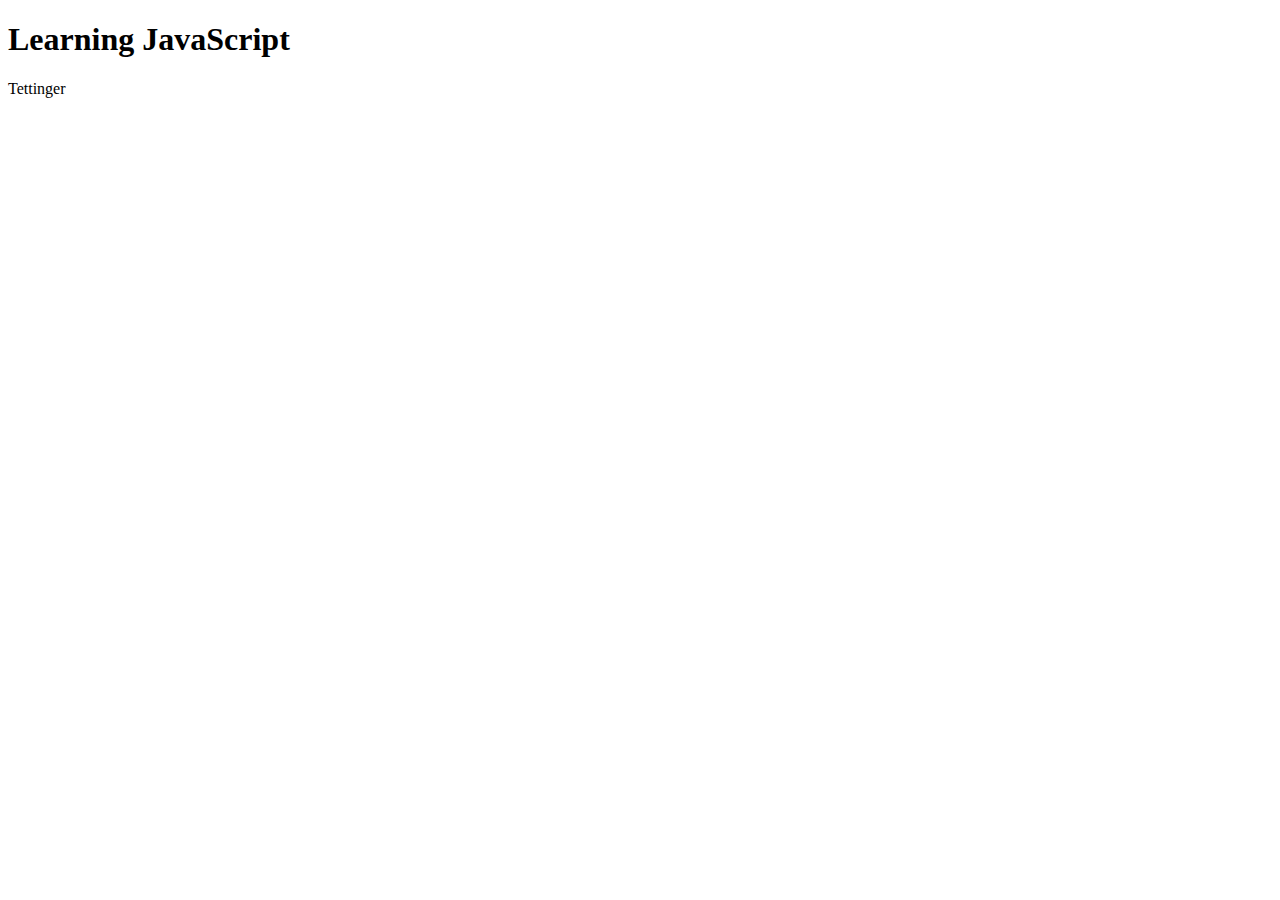
<file: 2-javascript-project-json-m2-exercise-files/startJS/index.html>
<!doctype html>
<html>
<head>
<meta charset="UTF-8">
<title>Untitled Document</title>
<link href="css/styles.css" rel="stylesheet" type="text/css">

</head>

<body>
<h1>Learning JavaScript</h1>

<p id='message'></p>






</body>
<script type="text/javascript" src="js/main.js"></script>
</html>
</file>
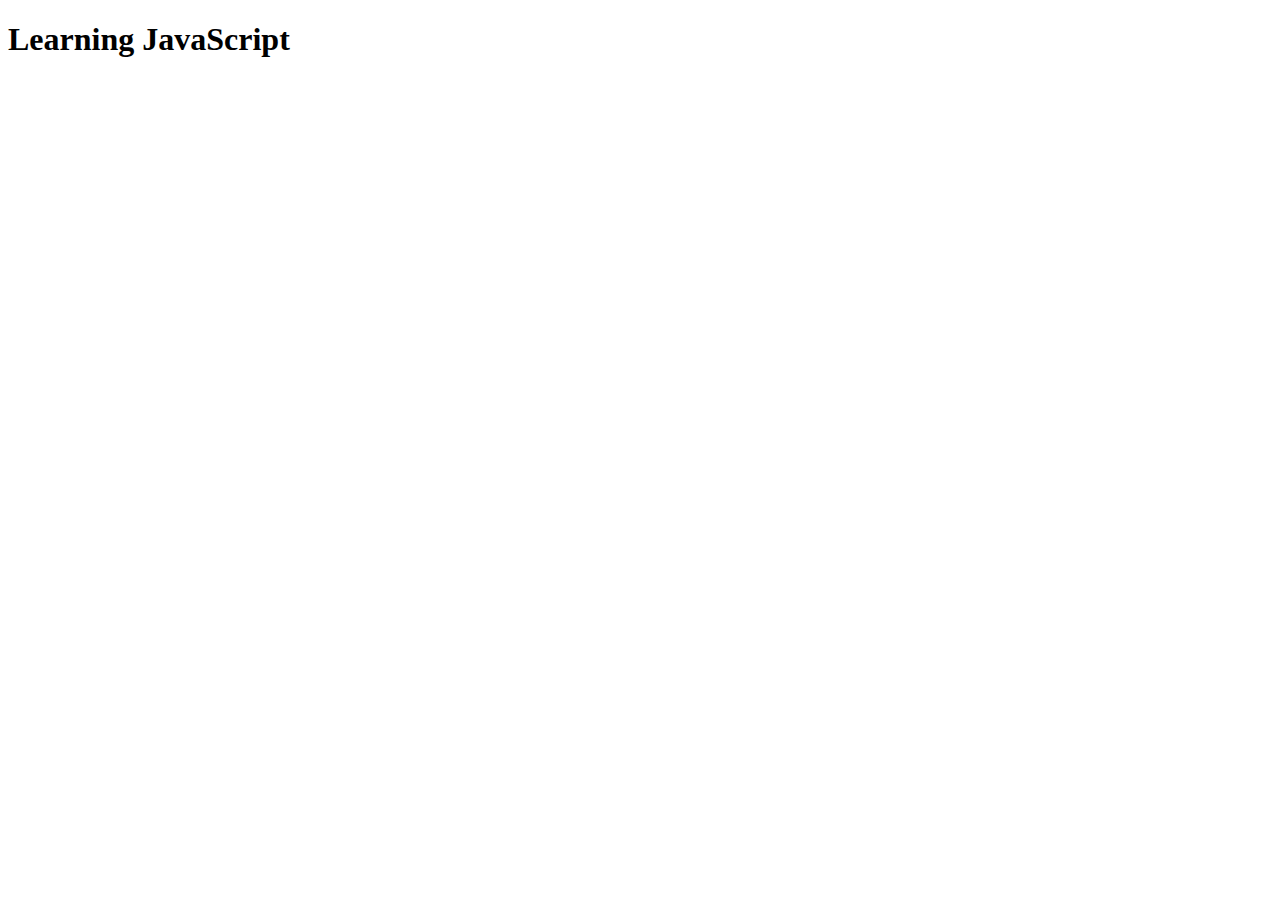
<file: 3-javascript-project-json-m3-exercise-files/startJS/index.html>
<!doctype html>
<html>
<head>
<meta charset="UTF-8">
<title>Untitled Document</title>
<link href="css/styles.css" rel="stylesheet" type="text/css">

</head>

<body>
<h1>Learning JavaScript</h1>








</body>
<script type="text/javascript" src="js/main.js"></script>
</html>
</file>
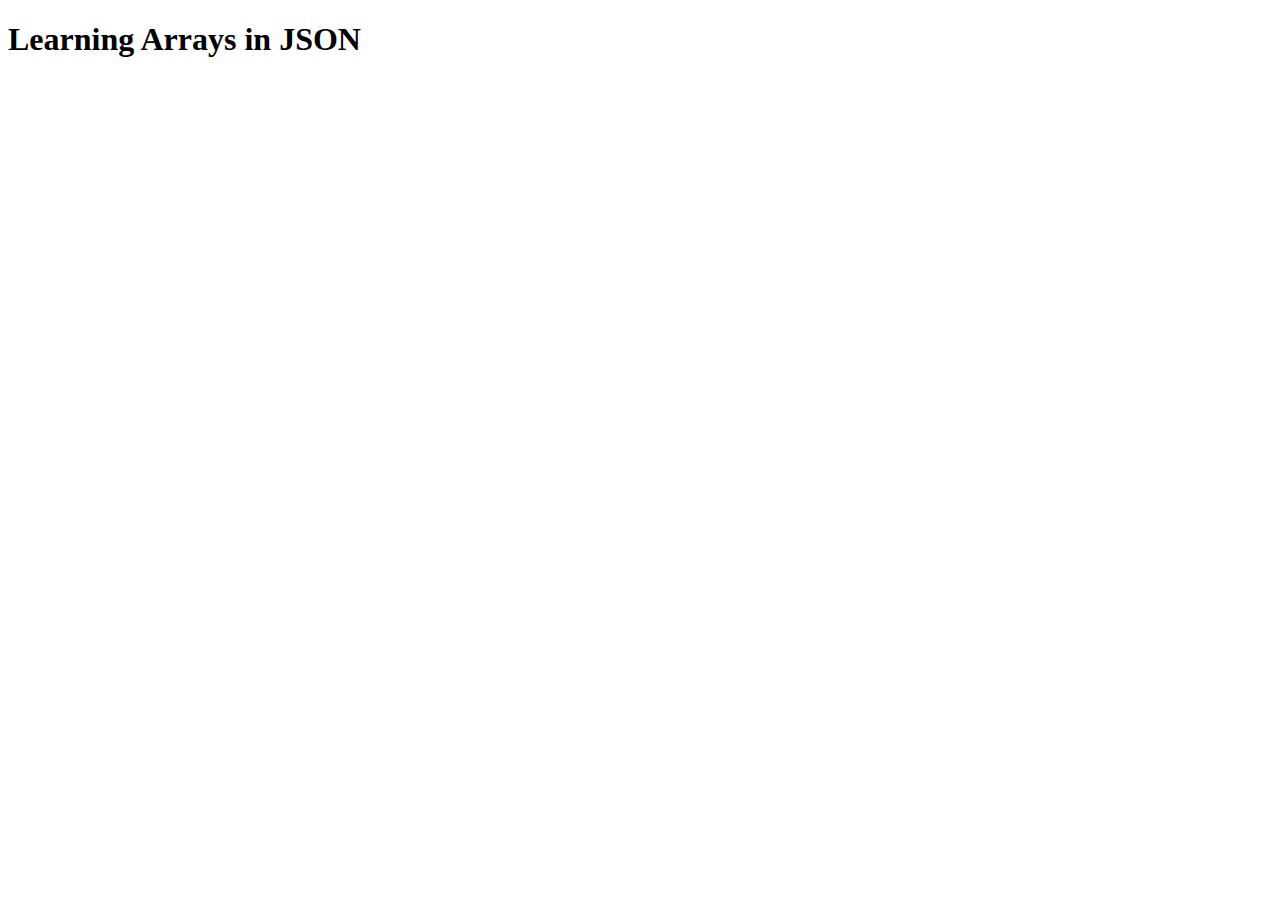
<file: 4-javascript-project-json-m4-exercise-files/JSON4a/index.html>
<!doctype html>
<html>
<head>
<meta charset="UTF-8">
<title>Untitled Document</title>
<link href="css/styles.css" rel="stylesheet" type="text/css">

</head>

<body>
<h1>Learning Arrays in JSON</h1>








</body>
<script type="text/javascript" src="js/main.js"></script>
</html>
</file>
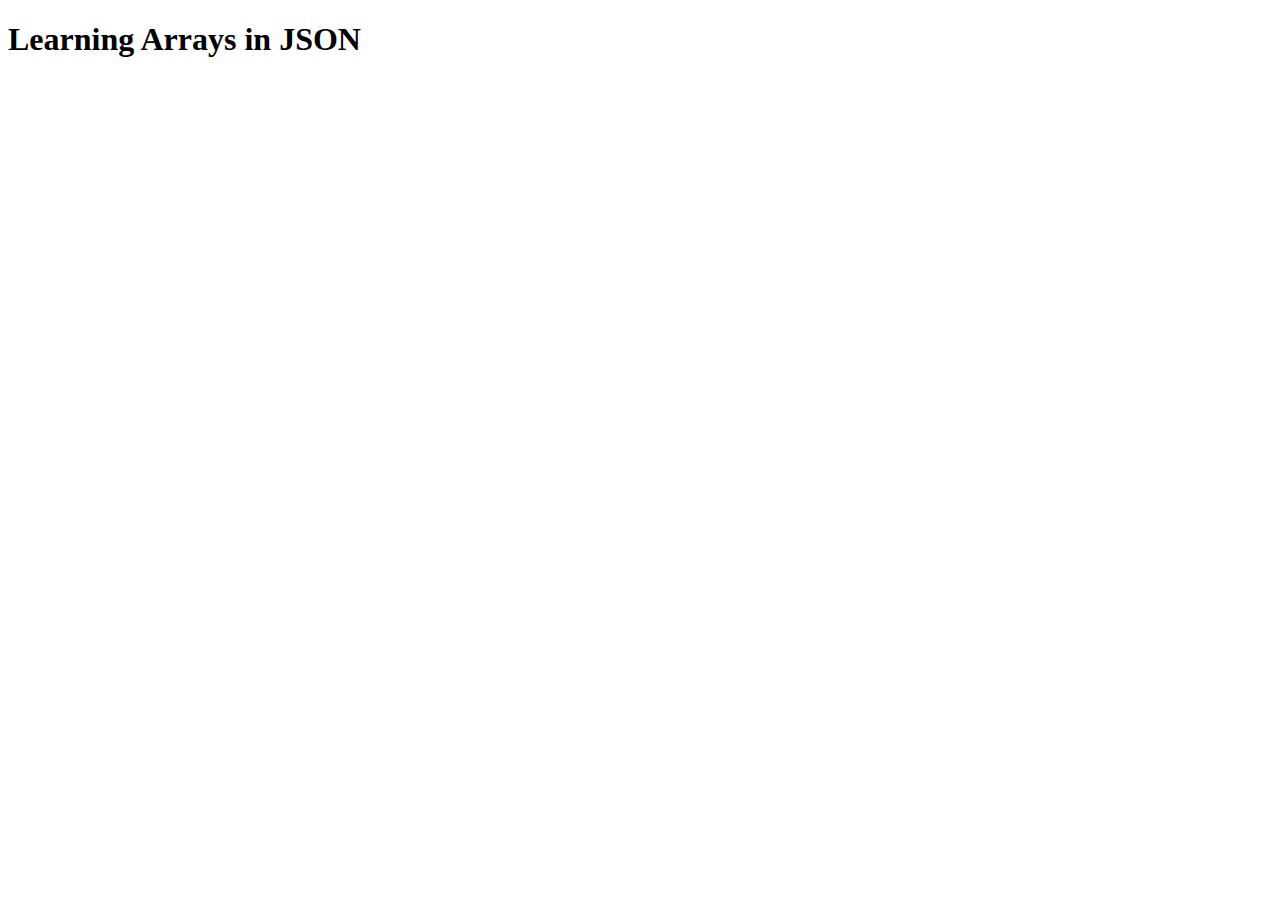
<file: 4-javascript-project-json-m4-exercise-files/JSON4b/index.html>
<!doctype html>
<html>
<head>
<meta charset="UTF-8">
<title>Untitled Document</title>
<link href="css/styles.css" rel="stylesheet" type="text/css">

</head>

<body>
<h1>Learning Arrays in JSON</h1>

<div id="message"></div>






</body>
<script type="text/javascript" src="js/main.js"></script>
</html>
</file>
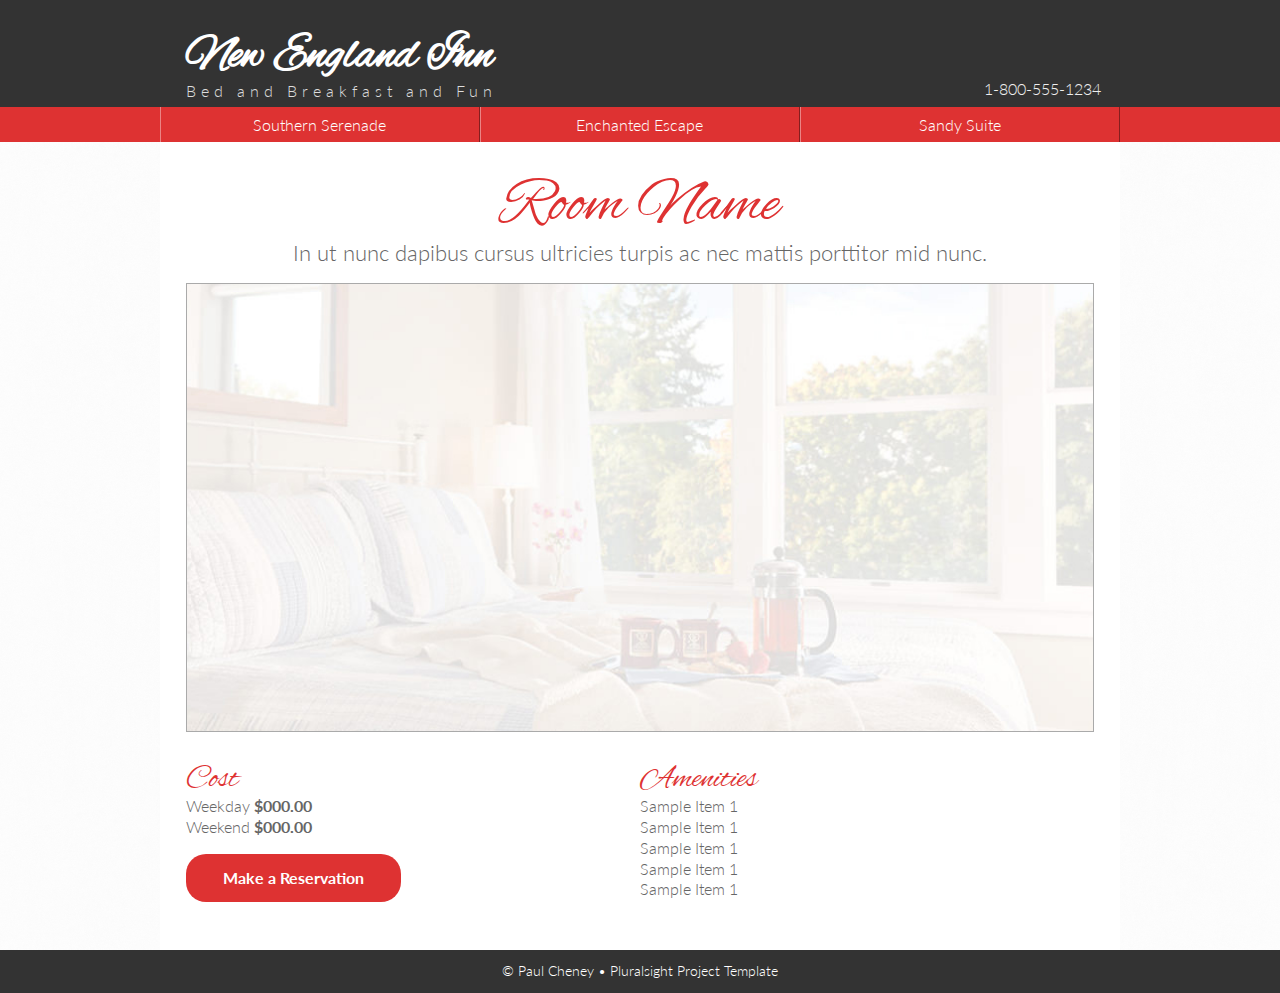
<file: 4-javascript-project-json-m4-exercise-files/JSON4c/index.html>
<!doctype html>
<html>
<head>
<meta charset="UTF-8">
<title>New England Inn</title>

<meta name="viewport" content="width=device-width, initial-scale=1, maximum-scale=1">
<link href="https://fonts.googleapis.com/css?family=Alex+Brush|Lato:300,700" rel="stylesheet">
<link href="css/styles.css" rel="stylesheet" type="text/css">

</head>

<body>
    <div id="headerWrapper">
    <header>
        <h1>New England Inn</h1>
        <h2>Bed and Breakfast and Fun</h2>
        <h3><a href="tel:18005551234">1-800-555-1234</a></h3>
    </header>
    </div>
    
    
    
    
    <div id="navWrapper">
    <nav>
        <button onclick="">Southern Serenade</button>
        <button onclick="">Enchanted Escape</button>
        <button onclick="">Sandy Suite</button>
        
    </nav>
    <div class="keepOpen"></div>
    </div> 
 
    <main>
    <h1 id="roomName">Room Name</h1>
    <p id="desc">In ut nunc dapibus cursus ultricies turpis ac nec mattis porttitor mid nunc.</p>
    <figure class="photo"><img id="photo" src="images/placeholder.jpg" alt="room photo"></figure>
    
           <section>
        <h2>Cost</h2>
        <p>Weekday <span id="weekday">$000.00</span></p>
        <p>Weekend <span id="weekend">$000.00</span></p>
        <a class="reserve" href="#">Make a Reservation</a>
    </section>   
        
    <section>
        <h2>Amenities</h2>
        <div id="details">
        <p>Sample Item 1</p>
            <p>Sample Item 1</p>
            <p>Sample Item 1</p>
            <p>Sample Item 1</p>
            <p>Sample Item 1</p>
        </div>
    </section>
        
     
        
        
        <div class="keepOpen"></div>
    </main>
    <div id="footerWrapper">
        <footer><p>&copy Paul Cheney &bull; Pluralsight Project Template</p></footer>
    </div>



</body>
<script type="text/javascript" src="js/main.js"></script>
</html>
</file>
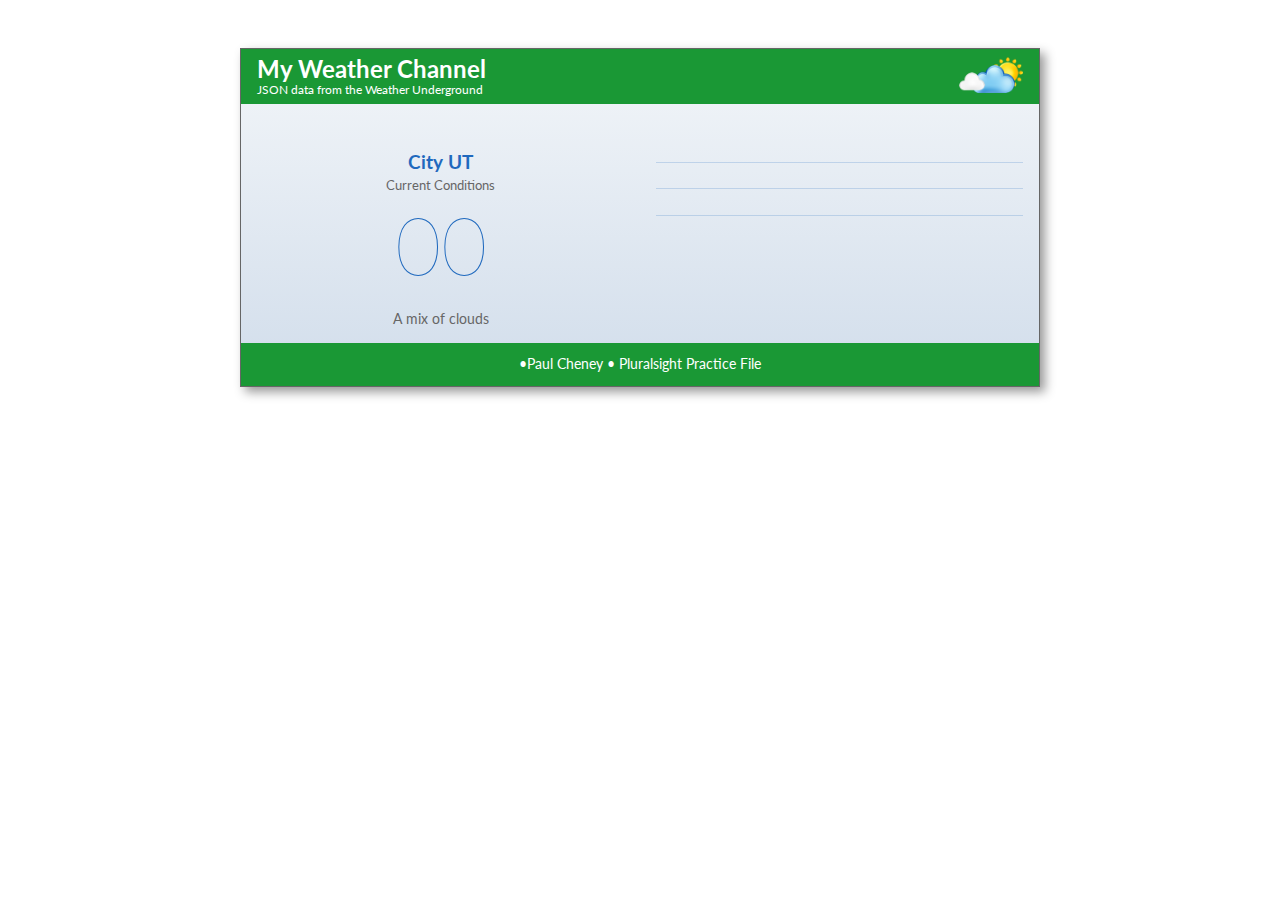
<file: 5-javascript-project-json-m5-exercise-files/weather_final/index.html>
<!doctype html>
<html lang="en">
<head>
<meta charset="utf-8">


<title>My Weather Channel</title>

<!-- TELLS PHONES NOT TO LIE ABOUT THEIR WIDTH & stops the font from enlarging whena phone is turned sideways-->
<meta name="viewport" content="width=device-width, initial-scale=1, maximum-scale=1">

<!-- *************** LOAD A GOOGLE FONT ****************** -->
<link href="https://fonts.googleapis.com/css?family=Lato:100,400,700" rel="stylesheet">

<!-- STYLE SHEETS -->
<link href="css/styles.css" rel="stylesheet">

<!-- removes the browser interface -->
<meta name="apple-mobile-web-app-capable" content="yes">
<meta name="mobile-web-app-capable" content="yes">

<meta name="apple-mobile-web-app-title" content="Weather">
<link rel="shortcut icon" sizes="16x16" href="phoneIcon/icon-16x16.png">
<link href="icon/i120.png" rel="apple-touch-icon" />
<link href="icon/i152.png" rel="apple-touch-icon" sizes="152x152" />
<link href="icon/i167.png" rel="apple-touch-icon" sizes="167x167" />
<link href="icon/i180.png" rel="apple-touch-icon" sizes="180x180" />
<link href="icon/a192.png" rel="icon" sizes="192x192" />
<link href="icon/a128.png" rel="icon" sizes="128x128" />

<!--[if lt IE 9]>
	<script src="http://html5shim.googlecode.com/svn/trunk/html5.js"></script>
	<script src="http://css3-mediaqueries-js.googlecode.com/svn/trunk/css3-mediaqueries.js"></script>
<![endif]-->
     
</head>
<body>
	<div id="wrapper">
	<header>
		<figure class="wu"><img src="images/weatherLogo.png"></figure>
    <h1>My Weather Channel</h1>
    <h2>JSON data from the Weather Underground</h2>
    </header>
    
   
    
    
<!-- page content here -->
<main>
<section id="left">
	<div id="location">City UT</div>
	<div id="weather">Current Conditions</div>
	<div id="temperature">00</div>
	<div id="desc">A mix of clouds</div>
</section>

<section id="right">
<div>
	<span id="r1c1"></span>
	<span> <img id="r1c2" ></span>
	<span id="r1c3"></span>
	<span id="r1c4"></span>
</div>	
<div>
	<span id="r2c1"></span>
	<span> <img id="r2c2" ></span>
	<span id="r2c3"></span>
	<span id="r2c4"></span>
</div>	
<div>
	<span id="r3c1"></span>
	<span> <img id="r3c2" ></span>
	<span id="r3c3"></span>
	<span id="r3c4"></span>
</div>	
</section>
    
    
    
    
    
    
    
    </main><!-- end content -->
    
    
    <footer>
    <p>&bull;Paul Cheney &bull; Pluralsight Practice File</p>
    </footer>
    
		</div> <!-- end wrapper -->
</body>
	<script type="text/javascript" src="js/main.js"></script>
</html>
</file>
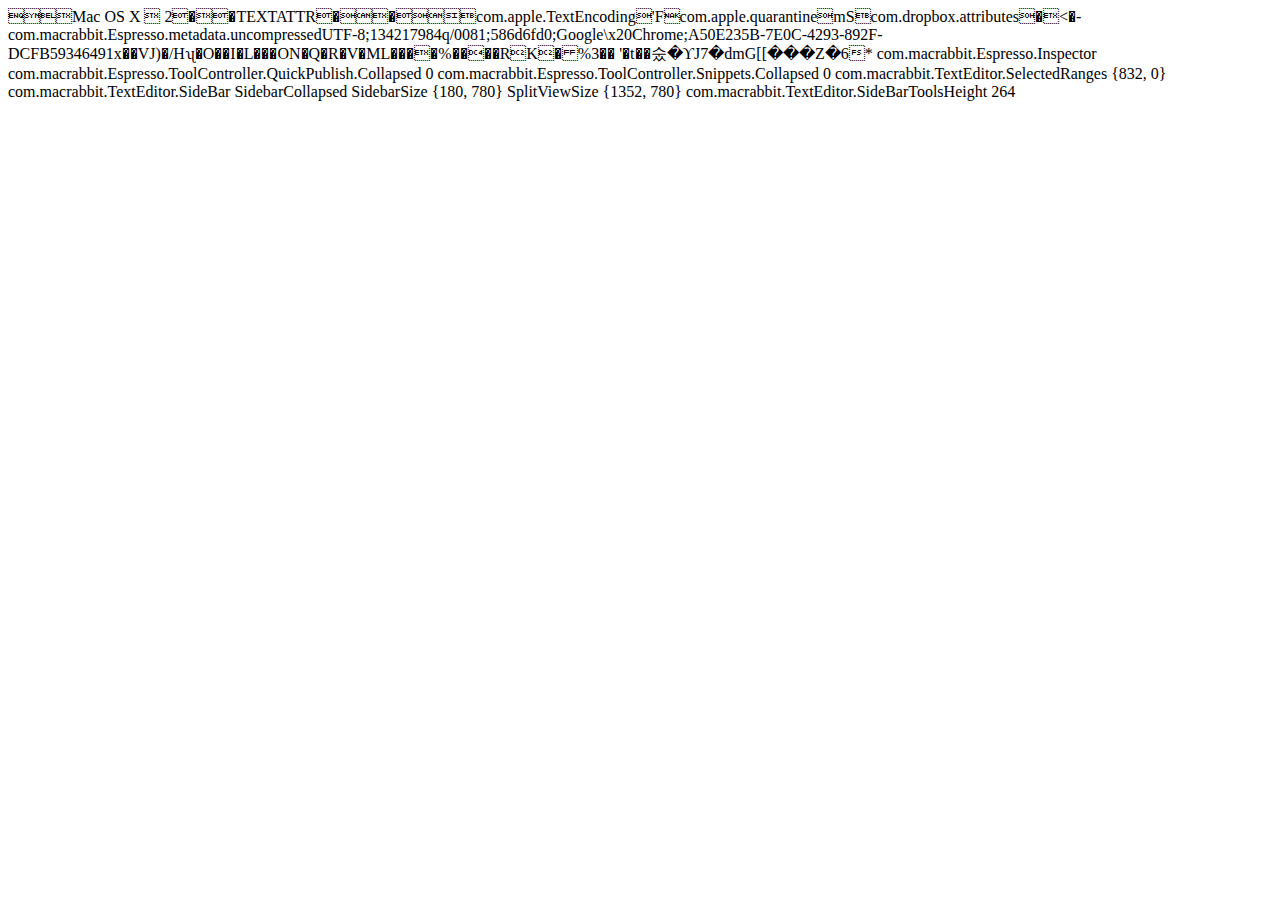
<file: 5-javascript-project-json-m5-exercise-files/__MACOSX/weather_final/._index.html>
    Mac OS X            	   2  �     �    TEXT                              ATTR      �    �                      com.apple.TextEncoding     '   F  com.apple.quarantine   m   S  com.dropbox.attributes     �  <  -com.macrabbit.Espresso.metadata.uncompressed UTF-8;134217984q/0081;586d6fd0;Google\x20Chrome;A50E235B-7E0C-4293-892F-DCFB59346491 x��VJ)�/Hʯ�O��I�L���ON�Q�R�V�ML����%����RK�%3�� '�t��숬�ϒJ7�dmG[[���Z �6*<?xml version="1.0" encoding="UTF-8"?>
<!DOCTYPE plist PUBLIC "-//Apple//DTD PLIST 1.0//EN" "http://www.apple.com/DTDs/PropertyList-1.0.dtd">
<plist version="1.0">
<dict>
	<key>com.macrabbit.Espresso.Inspector</key>
	<dict>
		<key>com.macrabbit.Espresso.ToolController.QuickPublish.Collapsed</key>
		<integer>0</integer>
		<key>com.macrabbit.Espresso.ToolController.Snippets.Collapsed</key>
		<integer>0</integer>
	</dict>
	<key>com.macrabbit.TextEditor.SelectedRanges</key>
	<array>
		<string>{832, 0}</string>
	</array>
	<key>com.macrabbit.TextEditor.SideBar</key>
	<dict>
		<key>SidebarCollapsed</key>
		<true/>
		<key>SidebarSize</key>
		<string>{180, 780}</string>
		<key>SplitViewSize</key>
		<string>{1352, 780}</string>
	</dict>
	<key>com.macrabbit.TextEditor.SideBarToolsHeight</key>
	<real>264</real>
</dict>
</plist>
</file>
<file: 2-javascript-project-json-m2-exercise-files/startJS/css/styles.css>
@charset "UTF-8";
/* CSS Document */
</file>
<file: 3-javascript-project-json-m3-exercise-files/startJS/css/styles.css>
@charset "UTF-8";
/* CSS Document */
</file>
<file: 4-javascript-project-json-m4-exercise-files/JSON4a/css/styles.css>
@charset "UTF-8";
/* CSS Document */
</file>
<file: 4-javascript-project-json-m4-exercise-files/JSON4b/css/styles.css>
@charset "UTF-8";
/* CSS Document */
</file>
<file: 4-javascript-project-json-m4-exercise-files/JSON4c/css/styles.css>
html,body,div,span,applet,object,iframe,h1,h2,h3,h4,h5,h6,p,blockquote,pre,a,abbr,acronym,address,big,cite,code,del,dfn,em,img,ins,kbd,q,s,samp,small,strike,strong,sub,sup,tt,var,b,u,i,center,dl,dt,dd,ol,ul,li,fieldset,form,label,legend,table,caption,tbody,tfoot,thead,tr,th,td,article,aside,canvas,details,embed,figure,figcaption,footer,header,hgroup,menu,nav,output,ruby,section,summary,time,mark,audio,video{margin:0;padding:0;border:0;font-size:100%;font:inherit;vertical-align:baseline}article,aside,details,figcaption,figure,footer,header,hgroup,menu,nav,section{display:block}body{line-height:1}ol,ul{list-style:none}blockquote,q{quotes:none}blockquote:before,blockquote:after,q:before,q:after{content:'';content:none}table{border-collapse:collapse;border-spacing:0}html{-webkit-text-size-adjust:none}*{-moz-box-sizing:border-box;-webkit-box-sizing:border-box;box-sizing:border-box}body{font-size:16px;font-family:"Lato",sans-serif;font-weight:300;color:#666;background-color:#fff}div#headerWrapper{background-color:#333}header{position:relative;padding:1rem 2% .5rem 2%}header h1{font-size:1.5rem;font-weight:700;font-family:"Alex Brush",cursive;color:#FFF}header h2{font-size:.58rem;letter-spacing:2px;padding-top:.2rem;font-weight:300;color:#ddd}header h3{position:absolute;right:2%;bottom:10px}header h3 a{color:#eee;text-decoration:none}div#navWrapper{background-color:#de3232}nav button{width:100%;font-family:"Lato",sans-serif;font-weight:300;font-size:1rem;margin:0;padding:.5rem 0;background:none;color:#fff;border:none;border-top:solid 1px rgba(255,255,255,0.4);border-bottom:solid 1px rgba(0,0,0,0.4)}nav button:hover{background-color:#bf2d2d}main{min-height:5em;padding:2rem 2%}main h1{font-family:"Alex Brush",cursive;font-size:2.5rem;color:#de3232;text-align:center}main h2{font-family:"Alex Brush",cursive;font-size:2rem;color:#de3232}main p{line-height:130%}main p#desc{text-align:center;font-size:1.4rem}main span{font-weight:700}main figure.photo{margin-top:1rem;border:1px solid #aaa}main figure.photo img{width:100%;display:block}main section{margin-top:2rem}main a.reserve{display:block;font-weight:700;background-color:#de3232;color:#fff;text-decoration:none;padding:1rem 0;margin:1rem 0;border-radius:20px;text-align:center}div#footerWrapper{width:100%;background-color:#333;clear:both}div#footerWrapper footer{padding:1em;text-align:center;color:#fff;font-size:.9rem}div.keepOpen{clear:both}@media only screen and (min-width: 480px){header h1{font-size:2.5rem}header h2{font-size:.875rem;letter-spacing:4px}nav{background-color:#de3232}nav button{width:33.3333%;float:left;border:none;border-left:solid 1px rgba(255,255,255,0.4);border-right:solid 1px rgba(0,0,0,0.4)}main section{width:50%;float:left}a.reserve{width:215px}}@media only screen and (min-width: 800px){body{background-image:url(../soft_wallpaper.png)}header,nav,main,footer{max-width:960px;margin:0 auto}main{background-color:#fff}header{padding-top:2rem}header h1{font-size:3rem}header h2{font-size:1rem;letter-spacing:5px}main h1{font-size:4rem}}
</file>
<file: 5-javascript-project-json-m5-exercise-files/weather_final/css/styles.css>
/* http://meyerweb.com/eric/tools/css/reset/ 
   v2.0 | 20110126
   License: none (public domain)
*/
html, body, div, span, applet, object, iframe,
h1, h2, h3, h4, h5, h6, p, blockquote, pre,
a, abbr, acronym, address, big, cite, code,
del, dfn, em, img, ins, kbd, q, s, samp,
small, strike, strong, sub, sup, tt, var,
b, u, i, center,
dl, dt, dd, ol, ul, li,
fieldset, form, label, legend,
table, caption, tbody, tfoot, thead, tr, th, td,
article, aside, canvas, details, embed,
figure, figcaption, footer, header, hgroup,
menu, nav, output, ruby, section, summary,
time, mark, audio, video {
  margin: 0;
  padding: 0;
  border: 0;
  font-size: 100%;
  font: inherit;
  vertical-align: baseline; }

/* HTML5 display-role reset for older browsers */
article, aside, details, figcaption, figure,
footer, header, hgroup, menu, nav, section {
  display: block; }

body {
  line-height: 1; }

ol, ul {
  list-style: none; }

blockquote, q {
  quotes: none; }

blockquote:before, blockquote:after,
q:before, q:after {
  content: '';
  content: none; }

table {
  border-collapse: collapse;
  border-spacing: 0; }

/* Prevents iPhone from resizing in landscape mode  */
html {
  -webkit-text-size-adjust: none; }

/*  apply a natural box layout model to all elements  */
* {
  -moz-box-sizing: border-box;
  -webkit-box-sizing: border-box;
  box-sizing: border-box; }

/* BODY  */
body {
  font-size: 16px;
  font-family: 'Lato', sans-serif;
  font-weight: 400;
  color: #666;
  background-color: #fff; }

div#wrapper {
  height: 100vh;
  position: relative;
  background: linear-gradient(#f3f6f9 0%, #d1ddeb 100%); }

/* HEADER  */
header {
  background-color: #1a9835;
  padding: .5rem 0 .5rem 2%; }

header h1, header h2 {
  color: white; }

header h1 {
  font-size: 1.5rem;
  font-weight: 700; }

header h2 {
  font-size: .75rem;
  font-weight: 400;
  padding-top: .2rem; }

header figure {
  float: right;
  width: 80px;
  padding-right: 2%; }

header figure img {
  width: 100%; }

nav {
  background-color: #1f69be;
  padding: 10px 2%; }
  nav input {
    width: 100px;
    padding: 5px 0 5px 10px;
    border: 1px solid #fff;
    border-radius: 5px;
    background-color: rgba(255, 255, 255, 0.5); }
  nav button {
    border: 1px solid #fff;
    background: linear-gradient(to bottom, rgba(255, 255, 255, 0.9) 0%, white 60%, rgba(255, 255, 255, 0.6) 100%);
    border-radius: 5px;
    padding: 5px 10px;
    margin-left: 4%; }

/*end nav*/
/* MAIN  */
main {
  min-height: 5em; }
  main #location {
    margin-top: 3rem;
    text-align: center;
    font-size: 1.2rem;
    font-weight: 700;
    color: #1f69be; }
  main #weather {
    margin-top: .5rem;
    text-align: center;
    font-size: .8rem;
    font-weight: 400; }
  main #temperature {
    margin-top: .75rem;
    text-align: center;
    font-size: 5rem;
    font-weight: 100;
    color: #1f69be; }
  main #desc {
    margin-top: .75rem;
    text-align: center;
    font-size: .9rem;
    font-weight: 400;
    padding: 4%; }
  main #right {
    margin-top: 2rem;
    padding: 0 1rem; }
  main #right img {
    width: 25px; }
  main #right div {
    border-bottom: 1px solid rgba(31, 105, 190, 0.2);
    padding-top: .6rem;
    display: flex;
    display: -ms-flexbox;
    flex-direction: row;
    -ms-flex-direction: row;
    flex-wrap: nowrap;
    align-items: center; }
  main #right div span:nth-child(1) {
    flex-basis: 40%;
    -ms-flex: 1 1 40%; }
  main #right div span:nth-child(2) {
    flex-grow: 1; }
  main #right div span:nth-child(3) {
    flex-grow: 1; }
  main #right div span:nth-child(4) {
    flex-grow: 1; }

/*  FOOTER  */
footer {
  position: fixed;
  bottom: 0;
  width: 100%;
  text-align: center;
  padding: 1em;
  background-color: #1a9835;
  color: #fff;
  font-size: .9rem; }

/* OTHER */
div.keepOpen {
  clear: both; }

@media only screen and (min-width: 480px) {
  #left, #right {
    float: left;
    width: 50%; } }
@media only screen and (min-width: 800px) {
  div#wrapper {
    max-width: 800px;
    margin: 3rem auto 0 auto;
    border: 1px solid #666;
    height: auto;
    box-shadow: 5px 5px 10px #999; }

  footer {
    clear: both;
    position: relative; } }

/*# sourceMappingURL=styles.css.map */
</file>
